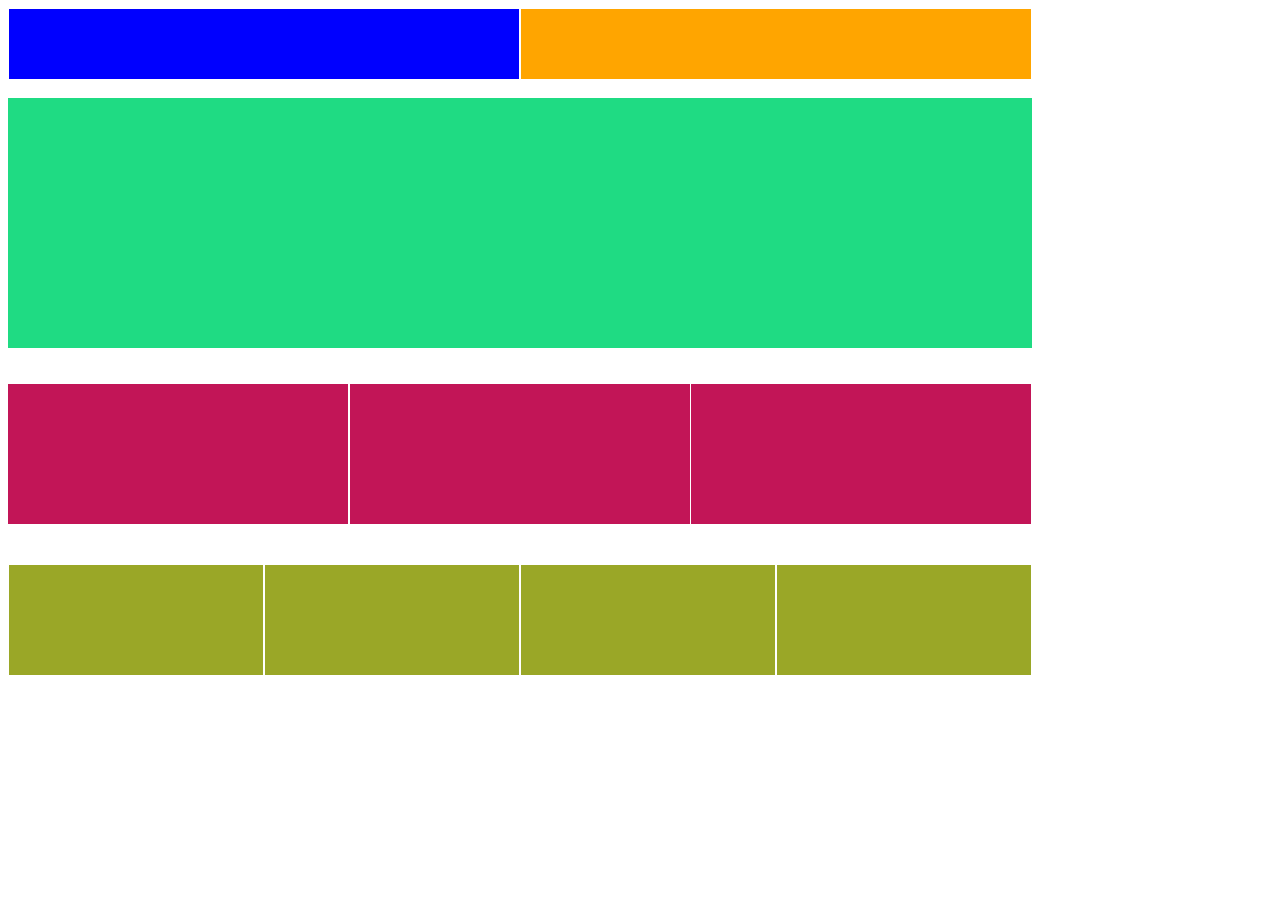
<file: index.html>
<!DOCTYPE html>



<html>

<head>
    <title> Exercise 12 </title>

    <link rel="stylesheet" href="Exercise12.css">

    <meta name="viewport" content="width=device-width, initial-scale=1.0">
    <meta http-equiv="Content-type" name="viewport" content="initial-scale=1.0, maximum-scale=1.0, user-scalable=no, width=device-width">
</head>

<body>

    <div id="container_top">
        <section id="container01">
            
        </section>
        <section id="container02">
            
        </section>
    
        <br>
        <br>
        <br>
        <br>
        <br>
        

        <section id="container03">
            
        </section>


        <br>
        <br>
        
        <div id="container04_01">
           
        </div>
        <div id="container04_02">
            
        </div>
        <div id="container04_03">
            
        </div>


        
        

        <div id="container05_01">
            
        </div>
        <div id="container05_02">
           
        </div>
        <div id="container05_03">
           
        </div>
        <div id="container05_04">
            
        </div>

    
     
        

















    </div>



































</body>






































</html>
</file>
<file: Exercise12.css>
html {
    box-sizing: border-box;
    margin: 0;
    padding: 0;
}





#container_top {
    width: 1024px;
    
}




#container01 {
    width: 510px;
    float: left;
    background: blue;
    height: 70px;
    margin: 1px;
    text-align: center;
}


#container02 {
    width: 510px;
    float: left;
    background: orange;
    height: 70px;
    margin: 1px;
    text-align: center;
}


@media only screen and (max-width:768px) {
    #container01, #container02 {
        margin: 1;
        width: calc(768px / 1);
        margin-bottom: 5px;
        overflow: auto;
        height: 70px;
        
    }

}

@media only screen and (max-width:320px) {
    #container01, #container02 {
        float: none;
        margin: 1;
        width: 320px;
        overflow: hidden;
        height: 70px;
        
    }
    
}












#container03 {
    width: 100%;
    background: rgb(31, 219, 131);
    height: 250px;

}

@media screen and (max-width:768px) {
    #container03 {
        width: calc(768px);
        margin-top: 80px;
        
    }
}

@media screen and (max-width: 320px) {
    #container03 {
        width: calc(320px);
        margin-top: -60px;
       
        
    }
}




#container04_01 {
    float: left;
    background: rgb(194, 21, 87);
    width: 340px;
    height: 140px;
    float: left;
    margin-right: 2px;
}

#container04_02 {
    float: left;
    background: rgb(194, 21, 87);
    width: 340px;
    height: 140px;
    float: left;
    margin-right: 1px;
}

#container04_03 {
    float: left;
    background: rgb(194, 21, 87);
    width: 340px;
    height: 140px;
    float: left;
    margin-right: 1px;
}





@media screen and (min-width: 768px) {
    #container04_03 {
/*        width: calc(768px / 1);    */
        margin-bottom: 40px;
        
    }
}

@media screen and (max-width: 768px) {
    #container04_01, #container04_02, #container04_03 {
/*        width: calc(768px / 1);    */
        width: calc(768px / 1);
        margin: 1px;
    }
}



@media screen and (max-width: 320px) {
    #container04_01, #container04_02, #container04_03 {
        float: none;
        width: 320px;
        
    }
}









#container05_01, #container05_02 {
    width: 254px;
    height: 110px;
    background-color: rgb(154, 167, 39);
    float: left;
    margin: 1px;
    overflow: hidden;
}

@media screen and (max-width: 768px) {
    #container05_01, #container05_02 {
        margin-top: 35px;
        width: calc(768px / 2);
        margin-bottom: -30px;
    }
}

@media screen and (max-width: 320px) {
    #container05_01, #container05_02 {
        float: none;
        width: 320px;
    }
}


#container05_03, #container05_04 {
    width: 254px;
    height: 110px;
    background-color: rgb(154, 167, 39);
    float: left;
    margin: 1px;
    overflow: hidden;
    
}


@media screen and (max-width: 768px) {
    #container05_03, #container05_04 {
        margin-top: 35px;
        width: calc(768px / 2);
        


    }
}

@media screen and (max-width: 320px) {
    #container05_03, #container05_04 {
        float: none;
        width: 320px;
    }
    #container05_04 {
        margin-top: 3.5px;
    }
}
</file>
